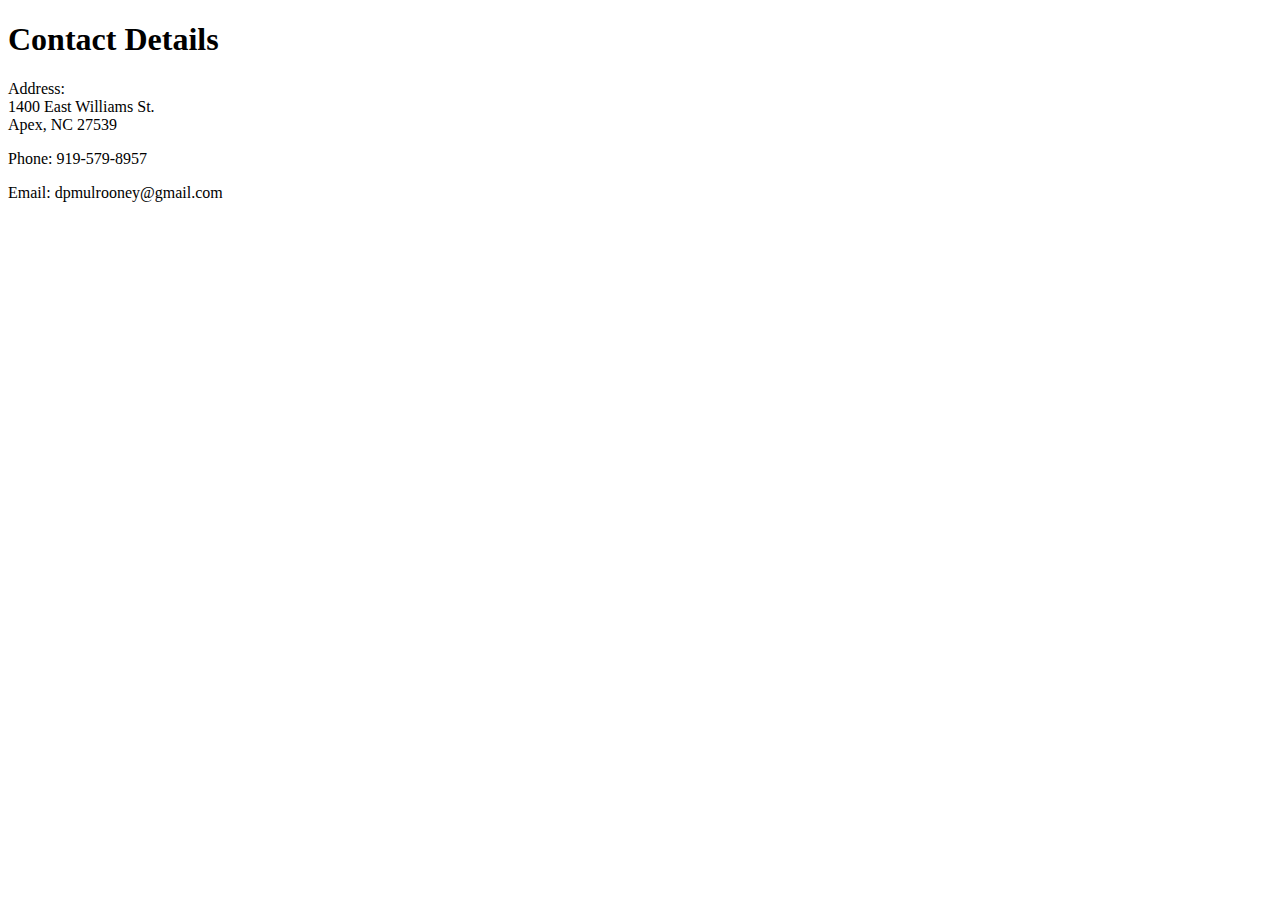
<file: public/contact.html>
<!DOCTYPE html>
<html lang="en">
	<head>
		<meta charset="UTF-8">
		<title>Contact Me</title>
		<link rel="stylesheet" href="../stylesheets/resume_style.css" />
	</head>

	<body>
		<h1>Contact Details</h1>
		<p>
			Address: <br />
			1400 East Williams St. <br />
			Apex, NC 27539
		</p>

		<p>Phone: 919-579-8957</p>

		<p>Email: dpmulrooney@gmail.com</p>
	</body>
</html>
</file>
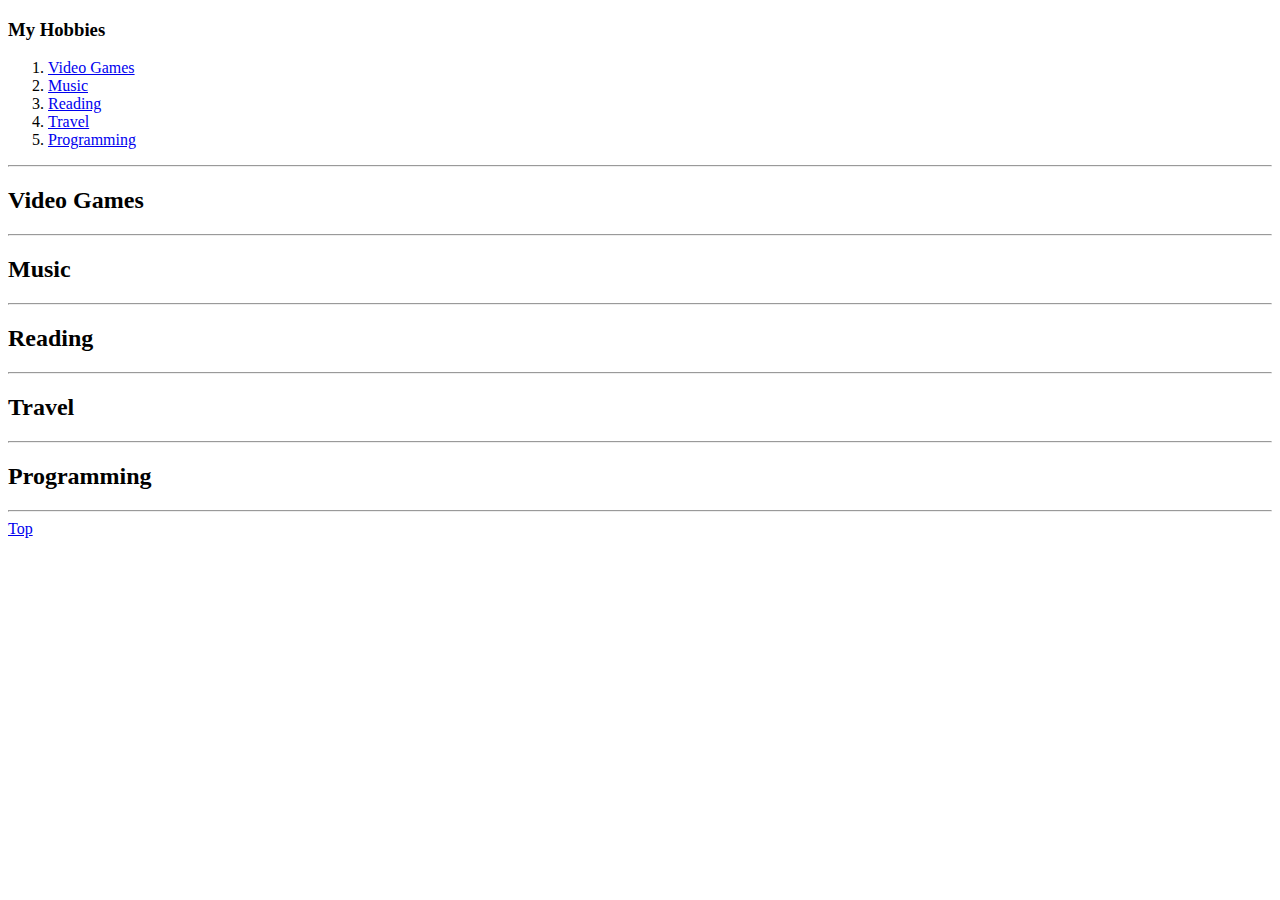
<file: public/hobbies.html>
<!DOCTYPE html>
<html lang="en" data-bs-theme="dark">
	<head>
		<meta charset="UTF-8">
		<title>My Hobbies</title>
		<!--Bootstrap link-->
		<link href="https://cdn.jsdelivr.net/npm/bootstrap@5.3.2/dist/css/bootstrap.min.css" rel="stylesheet" integrity="sha384-T3c6CoIi6uLrA9TneNEoa7RxnatzjcDSCmG1MXxSR1GAsXEV/Dwwykc2MPK8M2HN" crossorigin="anonymous">

		<link rel="stylesheet" href="../stylesheets/resume_style.css" />
	</head>

	<body>
		<h3>My Hobbies</h3>

		<ol id ="top">
			<li><a href="#games">Video Games</a></li>
			<li><a href="#music">Music</a></li>
			<li><a href="#reading">Reading</a></li>
			<li><a href="#travel">Travel</a></li>
			<li><a href="#programming">Programming</a></li>
		</ol>

		<hr />

		<h2 id="games">Video Games</h2>
		<hr />

		<h2 id="music">Music</h2>
		<hr />

		<h2 id="reading">Reading</h2>
			<!--<a href="https://www.goodreads.com/user/show/7335330-paolo">GoodReads</a>-->
		<hr />

		<h2 id="travel">Travel</h2>
		<hr />

		
		<h2 id="programming">Programming</h2>
		
		<hr />
		
		<a href="#top">Top</a>

		<!--<script type="text/javascript" src="./scripts/myscript.js"></script>--> <!--javascript-->
	</body>
</html>
</file>
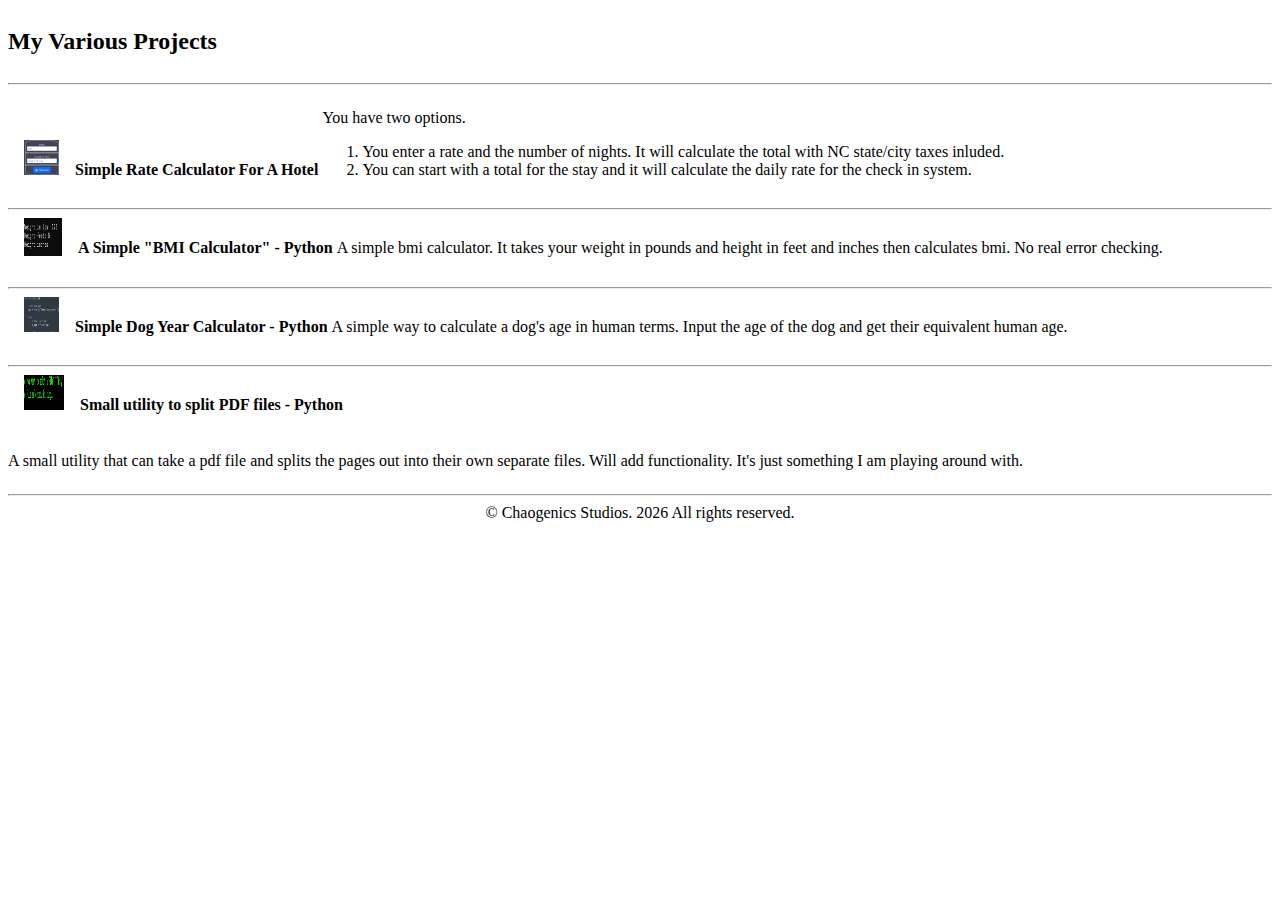
<file: public/projects.html>
<!DOCTYPE html>
<html lang="en" data-bs-theme="dark">
	<head>
		<meta charset="UTF-8">
		<title>Projects</title>
		<!--Bootstrap link-->
		<link href="https://cdn.jsdelivr.net/npm/bootstrap@5.3.2/dist/css/bootstrap.min.css" rel="stylesheet" integrity="sha384-T3c6CoIi6uLrA9TneNEoa7RxnatzjcDSCmG1MXxSR1GAsXEV/Dwwykc2MPK8M2HN" crossorigin="anonymous">

		<link rel="stylesheet" href="../stylesheets/projects_style.css" /> <!--Stylesheet-->
	</head>

	<body>
		<div class="container mx-3 pcontainer">
			<div class="col">
				<div class="row">
					<h2>My Various Projects</h2>
				</div>
			</div>
		</div>
		<hr />

		<div class="container">
			<div class="row">
				<div class="col-md-auto">
					<a href="https://chaogenics.github.io/webcalc/"><img src="../images/ratecalc.png" alt="Graphic of rate calculator website" height="35" width="35">
					</a>
					<div class="col-md-auto">
						<h4> Simple Rate Calculator For A Hotel</h4>
					</div>
				</div>

				<div class="col">
					<p>You have two options. 
						<ol>
							<li>
								You enter a rate and the number of nights. It will calculate the total with NC state/city taxes inluded.
							</li>
							<li>
								You can start with a total for the stay and it will calculate the daily rate for the check in system.
							</li>
						</ol>
					</p>
				</div>
			</div>
		</div>
			
		<hr />

		<div class="container">
			<div class="row">
				<div class="col-md-auto">
					<a href="https://github.com/chaogenics/bmi/"><img src="../images/bmi.png" alt="Graphic of bmi calculator" height="38" width="38">
					</a>
					<div class="col-md-auto">
						<h4> A Simple "BMI Calculator" - Python</h4>
					</div>
				</div>
				
				<div class="col" >
					<p>
						A simple bmi calculator. It takes your weight in pounds and height in feet and inches then calculates bmi. No real error checking.
					</p>					
				</div>
			</div>

		</div>

		<hr />

		<div class="container">
			<div class="row">
				<div class="col-md-auto">
					<a href="https://github.com/chaogenics/dog_years/"><img src="../images/dog_years.png" alt="Graphic of dog years calculator" height="35" width="35">
					</a>
					<div class="col-md-auto">
						<h4> Simple Dog Year Calculator - Python</h4>
					</div>
				</div>
				
				<div class="col" >
					<p>
						A simple way to calculate a dog's age in human terms. Input the age of the dog and get their equivalent
						human age.
					</p>					
				</div>
			</div>
		</div>

		<hr />

		<div class="container">
			<div class="row">
				<div class="col-md-auto">
					<a href="https://github.com/chaogenics/split_files/"><img src="../images/split_files.png" alt="Graphic of split files" height="35" width="40">
					</a>
					<div class="col-md-auto">
						<h4> Small utility to split PDF files - Python</h4>
					</div>
				</div>
				
				<div class="col" >
					<p>
						A small utility that can take a<!--n xls, xlsx, xlsm,--> pdf file and splits <!--each workbook/-->the pages out into
						their own separate files. Will add functionality. It's just something I am playing around with.
					</p>					
				</div>
			</div>
		</div>

		<hr />


		<!--
		<div class="container">
			<div class="row">
				<div class="col-md-auto">
					<h6>Random Code bit</h6>
					<img src="../images/fibonacci.png" alt="Graphic of python code for fibbonacci sequence" height="" width="">
				</div>
				
				<div class="col" >
					
				</div>
			</div>

		</div>

		<hr />
		-->
		
		<footer>
			<script>
				let d = new Date().getFullYear();
      			document.write('&copy; Chaogenics Studios. ' + d + ' All rights reserved.')
			</script>
		</footer>

		<!--<script type="text/javascript" src="./scripts/myscript.js"></script>--> <!--javascript-->
	</body>
</html>
</file>
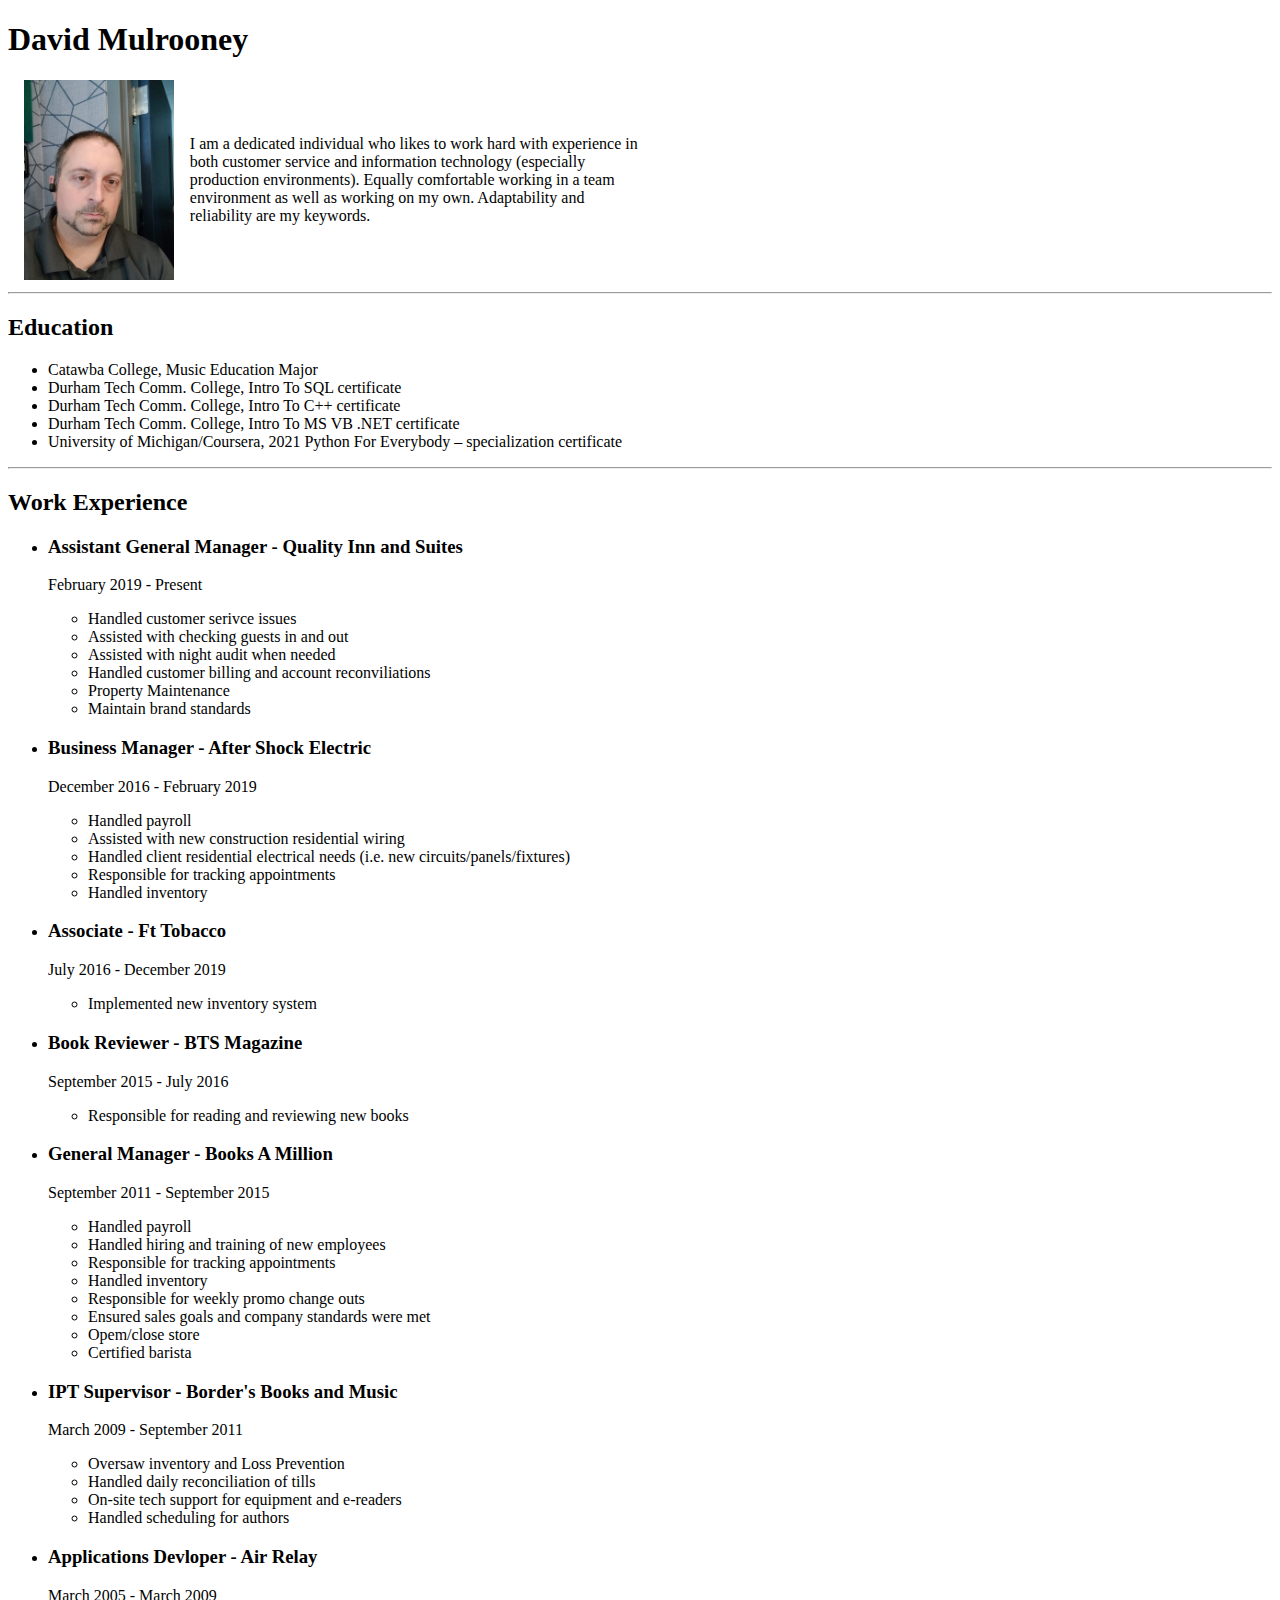
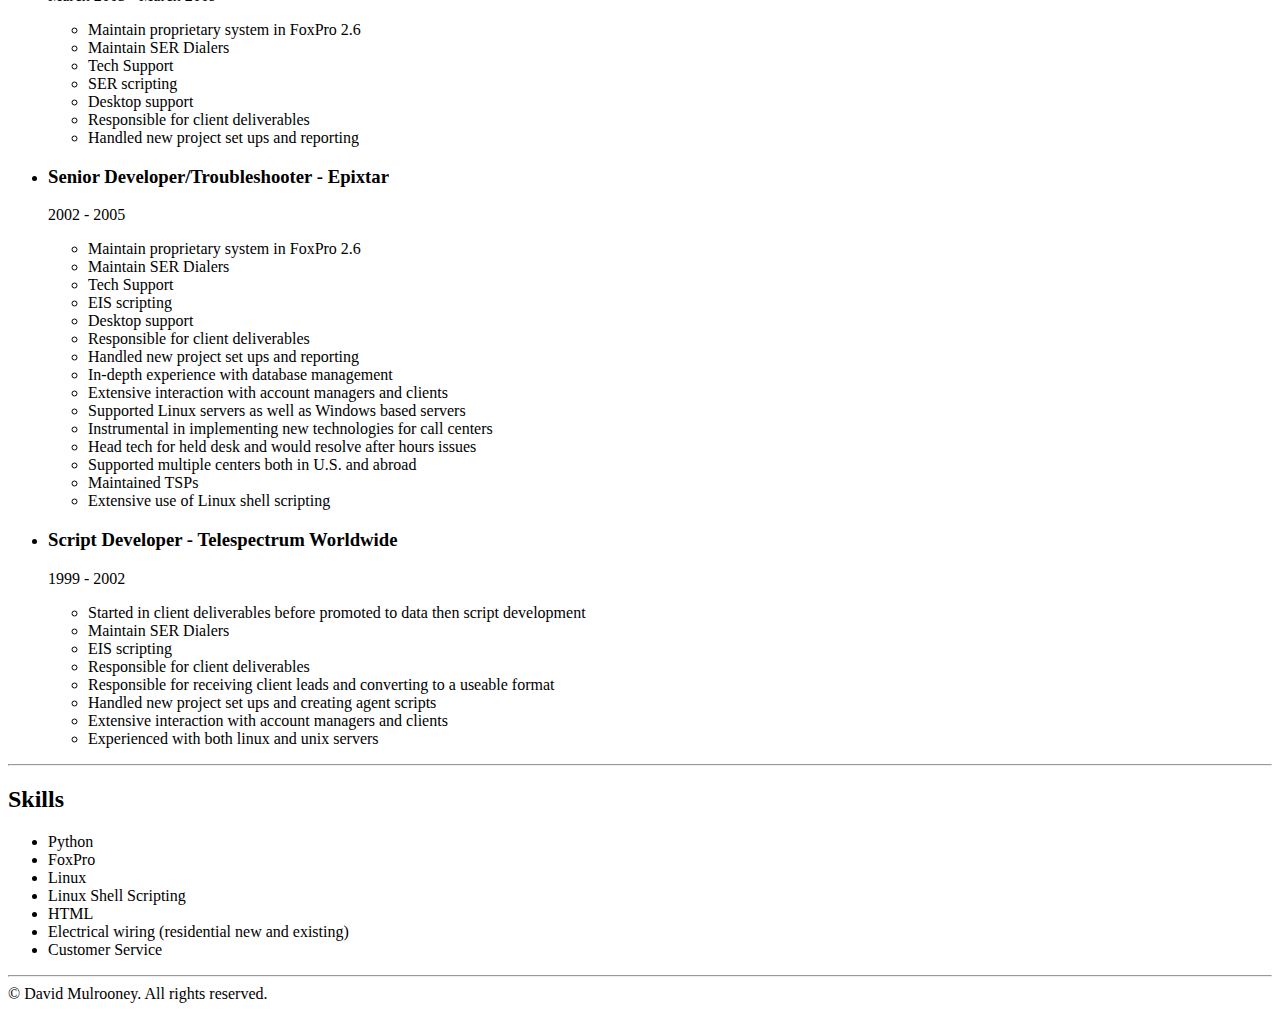
<file: public/resume.html>
<!DOCTYPE html>
<html lang="en" data-bs-theme="dark">
	<head>
		<meta charset="UTF-8">
		<link rel="icon" href="../images/favicon.ico" type="image/x-icon"/>
		<title>My Resume</title>
		<!--Bootstrap link-->
		<link href="https://cdn.jsdelivr.net/npm/bootstrap@5.3.2/dist/css/bootstrap.min.css" rel="stylesheet" integrity="sha384-T3c6CoIi6uLrA9TneNEoa7RxnatzjcDSCmG1MXxSR1GAsXEV/Dwwykc2MPK8M2HN" crossorigin="anonymous">

		<link rel="stylesheet" href="../stylesheets/resume_style.css" />
	</head>

	<body>
		<h1>David Mulrooney</h1>
		<div class="first">
			<img src="../images/IMG_20230601_142357.jpg" alt="headshot picture of me" height="200" />

			<!--<h2>Summary:</h2>-->
			<p class="summary">
				I am a dedicated individual who likes to work hard with experience in both customer service and information technology (especially production environments). Equally comfortable working in a team environment as well as working on my own. Adaptability and reliability are my keywords.
			</p>
		</div>

		<hr />
		<h2>Education</h2>
			<ul>
				<li>Catawba College, Music Education Major</li>
				<li>Durham Tech Comm. College, Intro To SQL certificate</li>
				<li>Durham Tech Comm. College, Intro To C++ certificate</li>
				<li>Durham Tech Comm. College, Intro To MS VB .NET certificate</li>
				<li>University of Michigan/Coursera, 2021 Python For Everybody – specialization certificate</li>
			</ul>

		<hr />
		<h2>Work Experience</h2>
			<ul>
				<li>
					<h3>Assistant General Manager - Quality Inn and Suites</h3>
					<p>February 2019 - Present</p>
						<ul>
							<li>Handled customer serivce issues</li>
							<li>Assisted with checking guests in and out</li>
							<li>Assisted with night audit when needed</li>
							<li>Handled customer billing and account reconviliations</li>
							<li>Property Maintenance</li>
							<li>Maintain brand standards</li>
						</ul>
				</li>

				<li>
					<h3>Business Manager - After Shock Electric</h3>
					<p>December 2016 - February 2019</p>
						<ul>
							<li>Handled payroll</li>
							<li>Assisted with new construction residential wiring</li>
							<li>Handled client residential electrical needs (i.e. new circuits/panels/fixtures)</li>
							<li>Responsible for tracking appointments</li>
							<li>Handled inventory</li>
						</ul>
				</li>

				<li>
					<h3>Associate - Ft Tobacco</h3>
					<p>July 2016 - December 2019</p>
						<ul>
							<li>Implemented new inventory system</li>
						</ul>
				</li>

				<li>
					<h3>Book Reviewer - BTS Magazine</h3>
					<p>September 2015 - July 2016</p>
						<ul>
							<li>Responsible for reading and reviewing new books</li>
						</ul>
				</li>

				<li>
					<h3>General Manager - Books A Million</h3>
					<p>September 2011 - September 2015</p>
						<ul>
							<li>Handled payroll</li>
							<li>Handled hiring and training of new employees</li>
							<li>Responsible for tracking appointments</li>
							<li>Handled inventory</li>
							<li>Responsible for weekly promo change outs</li>
							<li>Ensured sales goals and company standards were met</li>
							<li>Opem/close store</li>
							<li>Certified barista</li>
						</ul>
				</li>

				<li>
					<h3>IPT Supervisor - Border's Books and Music</h3>
					<p>March 2009 - September 2011</p>
						<ul>
							<li>Oversaw inventory and Loss Prevention</li>
							<li>Handled daily reconciliation of tills</li>
							<li>On-site tech support for equipment and e-readers</li>
							<li>Handled scheduling for authors</li>
						</ul>
				</li>

				<li>
					<h3>Applications Devloper - Air Relay</h3>
					<p>March 2005 - March 2009</p>
						<ul>
							<li>Maintain proprietary system in FoxPro 2.6</li>
							<li>Maintain SER Dialers</li>
							<li>Tech Support</li>
							<li>SER scripting</li>
							<li>Desktop support</li>
							<li>Responsible for client deliverables</li>
							<li>Handled new project set ups and reporting</li>
						</ul>
				</li>

				<li>
					<h3>Senior Developer/Troubleshooter - Epixtar</h3>
					<p>2002 - 2005</p>
						<ul>
							<li>Maintain proprietary system in FoxPro 2.6</li>
							<li>Maintain SER Dialers</li>
							<li>Tech Support</li>
							<li>EIS scripting</li>
							<li>Desktop support</li>
							<li>Responsible for client deliverables</li>
							<li>Handled new project set ups and reporting</li>
							<li>In-depth experience with database management</li>
							<li>Extensive interaction with account managers and clients</li>
							<li>Supported Linux servers as well as Windows based servers</li>
							<li>Instrumental in implementing new technologies for call centers</li>
							<li>Head tech for held desk and would resolve after hours issues</li>
							<li>Supported multiple centers both in U.S. and abroad</li>
							<li>Maintained TSPs</li>
							<li>Extensive use of Linux shell scripting</li>
						</ul>
				</li>

				<li>
					<h3>Script Developer - Telespectrum Worldwide</h3>
					<p>1999 - 2002</p>
						<ul>
							<li>Started in client deliverables before promoted to data then script development</li>
							<li>Maintain SER Dialers</li>
							<li>EIS scripting</li>
							<li>Responsible for client deliverables</li>
							<li>Responsible for receiving client leads and converting to a useable format</li>
							<li>Handled new project set ups and creating agent scripts</li>
							<li>Extensive interaction with account managers and clients</li>
							<li>Experienced with both linux and unix servers</li>
						</ul>
				</li>

			</ul>

		<hr />
		<h2>Skills</h2>
			<ul>
				<li>Python</li>
				<li>FoxPro</li>
				<li>Linux</li>
				<li>Linux Shell Scripting</li>
				<li>HTML</li>
				<li>Electrical wiring (residential new and existing)</li>
				<li>Customer Service</li>
			</ul>

		<!--<hr /> -->
		<!--<h2>Awards and Certifications</h2>-->

		<hr />
		<!--
		<h2>Other</h2>
			<ul>
				<li><a href="./public/hobbies.html">My Hobbies</a></li>
				<li><a href="mailto:dpmulrooney@gmail.com">Contact Me</a></li>
			</ul>
		-->

		<footer>
			&copy; David Mulrooney. All rights reserved.
		</footer>
	</body>
</html>
</file>
<file: stylesheets/resume_style.css>
div {
      /*display: inline-block;*/
      display: inline-flex;
      align-items: center;
    }
    
.summary{
	width: 450px;
}

img {
	float: left;
	margin-left: 1em;
	margin-right: 1em;
}
</file>
<file: stylesheets/projects_style.css>
div {
      display: inline-block;
      align-items: center;
    }

img {
	float: left;
	margin-left: 1em;
	margin-right: 1em;
}

footer{
	text-align: center;
}
</file>
